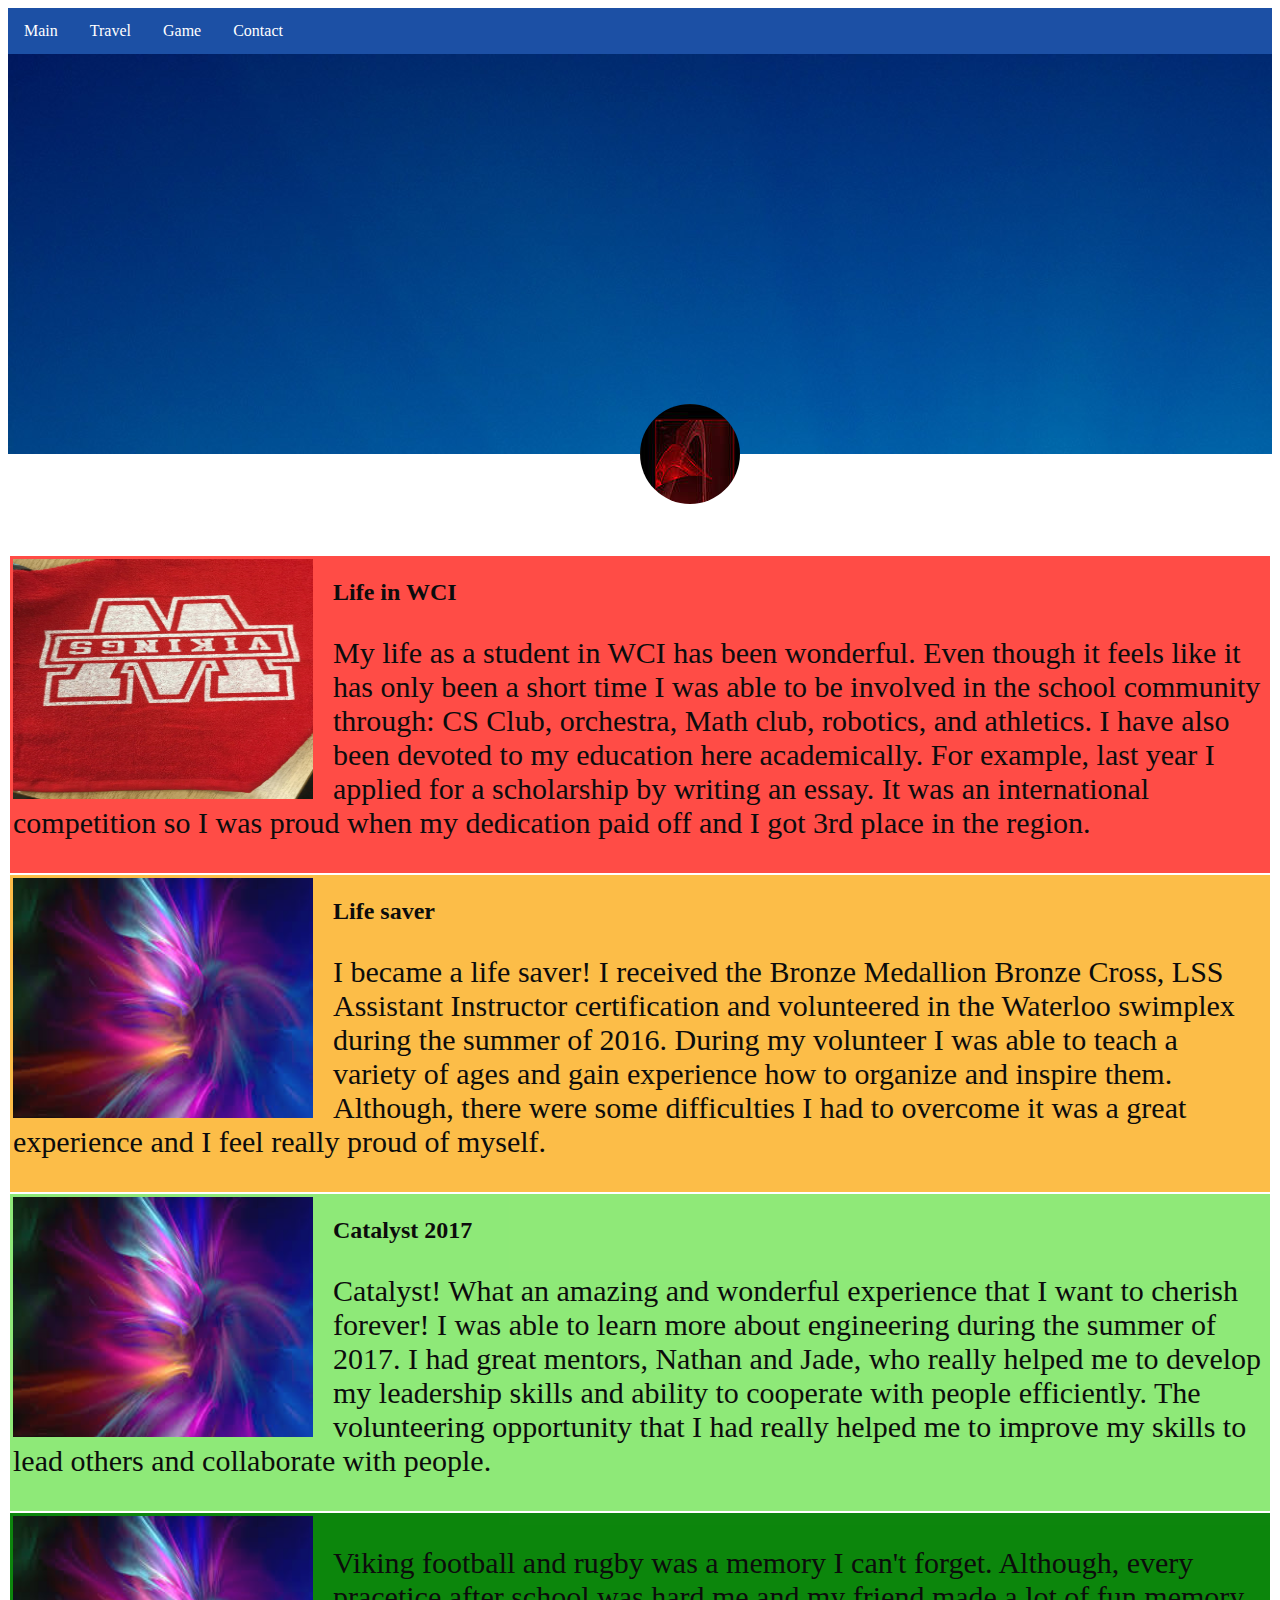
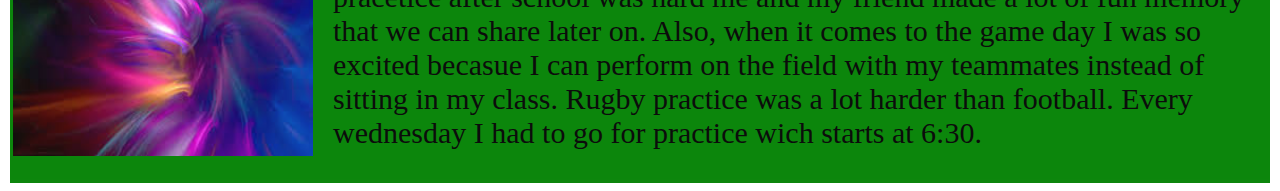
<file: index.html>
<!DOCTYPE html>
<html>
  <head>
    <meta charset="UTF-8">
    <title>The web site of woojin park</title>
    <!-- The style.css file allows you to change the look of your web pages.https://woojinpark.neocities.org/
         If you include the next line in all your web pages, they will all share the same look.
         This makes it easier to make new pages for your site. -->
    <link href="/style.css" rel="stylesheet" type="text/css" media="all">
  </head>
  <body>
  
  <!-- navigation bar -->
  <ul>
  <li><a class="active" href="index.html">Main</a></li>
  <li><a href="Travel.html">Travel</a></li>
  <li><a href="#contact">Game</a></li>
  <li><a href="#about">Contact</a></li>
</ul>
  
<!-- title -->
<div class="welcome"> </div>

<!-- My PrOfile -->
<div class="myface"> </div>

<!-- first colum -->
<!-- first colum info-->

<div class="container"> 
  <!-- first colum picture-->
  <img src="viking.jpg">
    <h2>Life in WCI</h2>
    <p class="articles">
My life as a student in WCI has been wonderful. Even though it feels like it has only been a short time I was able to be involved in the school community through: CS Club, orchestra, Math club, robotics, and athletics. I have also been devoted to my education here academically. For example, last year I applied for a scholarship by writing an essay. It was an international competition so I was proud when my dedication paid off and I got 3rd place in the region.

    </p>
</div>

<div class="container", id="secondcontainer"> 
  <!-- first colum picture-->
  <img src="picture1.jpg">
  <h2>Life saver</h2>
    <p class="articles">
I became a life saver! I received the Bronze Medallion Bronze Cross, LSS Assistant Instructor certification and volunteered in the Waterloo swimplex during the summer of 2016. During my volunteer I was able to teach a variety of ages and gain experience how to organize and inspire them. Although, there were some difficulties I had to overcome it was a great experience and I feel really proud of myself. 

    </p>
</div>

<div class="container", id="thirdcontainer"> 
  <!-- first colum picture-->
  <img src="picture1.jpg">
  <h2>Catalyst 2017</h2>
    <p class="articles">
Catalyst! What an amazing and wonderful experience that I want to cherish forever! I was able to learn more about engineering during the summer of 2017. I had great mentors,  Nathan and Jade, who really helped me to develop my leadership skills and ability to cooperate with people efficiently. The volunteering opportunity that I had really helped me to improve my skills to lead others and collaborate with people.

    </p>
</div>

<div class="container", id="fourthcontainer"> 
  <!-- first colum picture-->
  <img src="picture1.jpg">
    <p class="articles">
      Viking football and rugby was a memory I can't forget. Although, every pracetice after school was hard me and my friend made a lot of fun memory that we can share later on. Also, when it comes to the game day
      I was so excited becasue I can perform on the field with my teammates instead of sitting in my class. Rugby practice was a lot harder than football. Every wednesday I had to go for practice wich starts at 6:30.
    </p>
</div>

  </body>
</html>
</file>
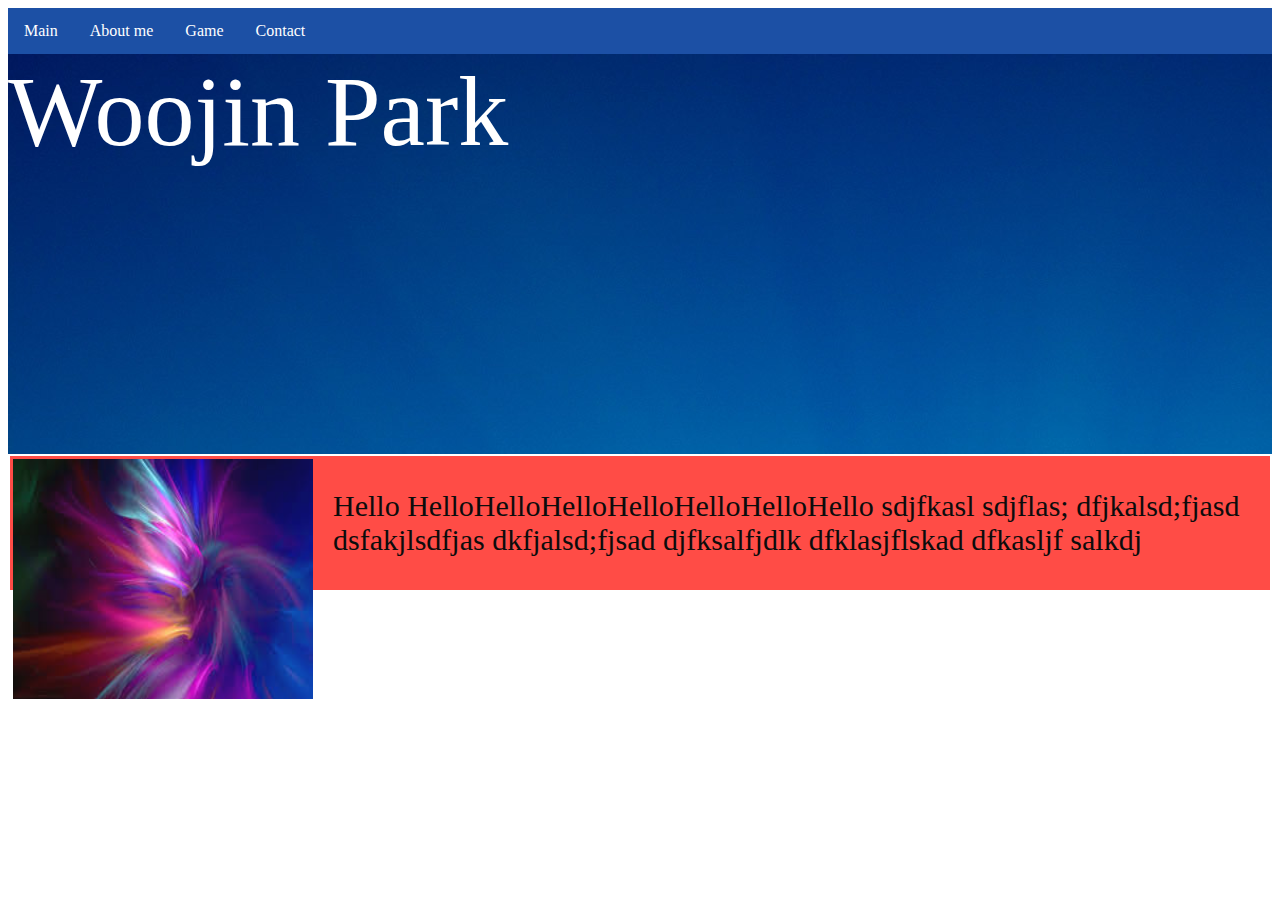
<file: main.html>
<!DOCTYPE html>
<html>
  <head>
    <meta charset="UTF-8">
    <title>The web site of woojin park</title>
    <!-- The style.css file allows you to change the look of your web pages.https://woojinpark.neocities.org/
         If you include the next line in all your web pages, they will all share the same look.
         This makes it easier to make new pages for your site. -->
    <link href="/style.css" rel="stylesheet" type="text/css" media="all">
  </head>
  <body>
  
  <!-- navigation bar -->
  <ul>
  <li><a class="active" href="index.html">Main</a></li>
  <li><a href="#news">About me</a></li>
  <li><a href="#contact">Game</a></li>
  <li><a href="#about">Contact</a></li>
</ul>
  
<!-- title -->
<div class="welcome"> Woojin Park</div>

<!-- first colum -->
<!-- first colum info-->

<div class="container"> 
  <!-- first colum picture-->
  <img src="picture1.jpg" alt="Fjords">
    <p class="articles">
      Hello HelloHelloHelloHelloHelloHelloHello sdjfkasl sdjflas; dfjkalsd;fjasd dsfakjlsdfjas dkfjalsd;fjsad djfksalfjdlk dfklasjflskad dfkasljf salkdj
    </p>
</div>

  </body>
</html>
</file>
<file: style.css>
/* CSS is how you can add style to your website, such as colors, fonts, and positioning of your
   HTML content. To learn how to do something, just try searching Google for questions like
   "how to change link color." */

/* navigation bar*/
ul {
    list-style-type: none;
    margin: 0;
    padding: 0;
    overflow: hidden;
    background-color: #1c50a5;
}

li {
    float: left;
}

li a {
    display: block;
    color: white;
    text-align: center;
    padding: 14px 16px;
    text-decoration: none;
}

li a:hover {
    background-color: #111;
}
/* navigation bar*/

h3{
font-weight: bold;
font-size: 70px;
text-align: left;
}

.welcome {
  background-image: url(/sunries.jpeg);
  height: 400px;
  font: 15px;
  color: white;
  font-size: 100px;
}

/* My PrOfile*/

.myface{
  position:relative;
  right:50px;
  top: -50px;
  left: 50%;
  background-image: url(/background2.jpg);
  width: 100px;
  height: 100px;
  border-radius: 100%;
  }

.container{
    padding: 3px;
    margin: 2px;
    background-color: #ff433d;
    opacity: 0.95;
  }
  
  .container img{ 
    width: 300px;
    height:240px; 
    float: left;
    margin-right: 20px;
    border-radius: 0%;
    opacity: 1;
    }
    
    .articles {
      text-align: left;
      font-size: 30px;
      }
      
/*second container*/
#secondcontainer{
  background-color:#fcba3f;
  position:relative;
  top:0px;
  }

  /*third container*/
  #thirdcontainer{
    background-color:#89e871;
    position: relative;
    top: 0px;
  }

  /*fourth container*/
  #fourthcontainer{
    background-color:green;
    position: relative;
    top: 0px;
  }
  
  /*Travel Time*/
  
  .travelcontainer{
    padding: 3px;
    margin: 2px;
    height: 450px;
    background-color: red;
  }
    
    .travelarticles {
      text-align: left;
      }
      
/*second container*/
#travelsecondcontainer{
  background-color:#c9e512;
  position:relative;
  top:30px;
  }

  /*third container*/
  #travelthirdcontainer{
    background-color:#1ec3ed;
    position: relative;
    top: 60px;
  }
  
.gallery {
    margin: 5px;
    border: 1px solid #ccc;
    float: left;
    width: 350px;
}

.gallery:hover {
    border: 1px solid #777;
}

.gallery img {
    width: 100%;
    height: auto;
}

.journal {
    padding: 15px;
    text-align: center;
}
</file>
